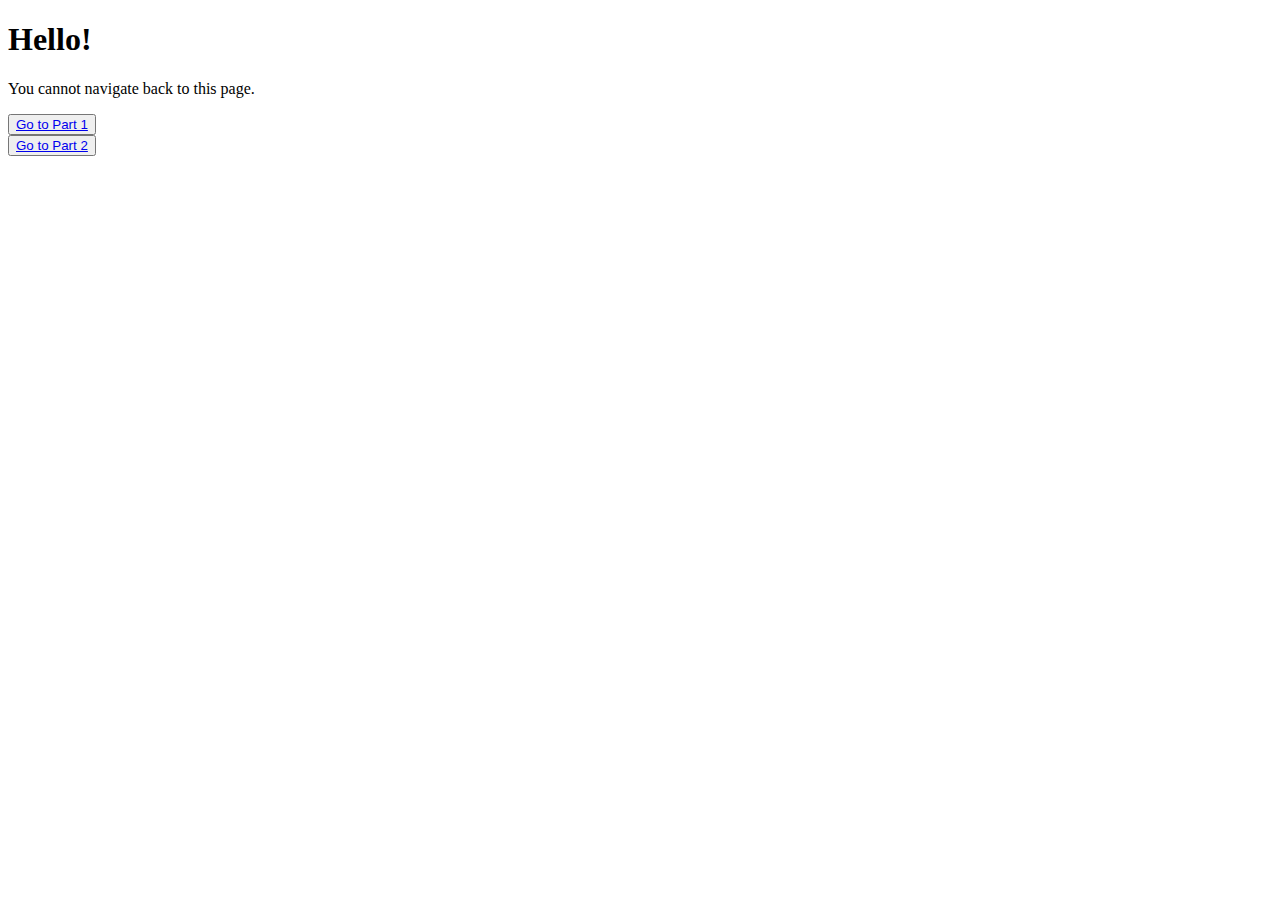
<file: index.html>
<!DOCTYPE html>
<!--[if lt IE 7]>      <html class="no-js lt-ie9 lt-ie8 lt-ie7"> <![endif]-->
<!--[if IE 7]>         <html class="no-js lt-ie9 lt-ie8"> <![endif]-->
<!--[if IE 8]>         <html class="no-js lt-ie9"> <![endif]-->
<!--[if gt IE 8]><!--> <html class="no-js"> <!--<![endif]-->
    <head>
        <meta charset="utf-8">
        <meta http-equiv="X-UA-Compatible" content="IE=edge">
        <title></title>
        <meta name="description" content="">
        <meta name="viewport" content="width=device-width, initial-scale=1">
        <link rel="stylesheet" href="">
    </head>
    <body>
            <h1>Hello!</h1>

            <p>You cannot navigate back to this page.</p>

            <button class="page-btn"><a href="./first-page/first-page.html">Go to Part 1</a></button>
            <br>
            <button class="page-btn"><a href="./second-page/second-page.html">Go to Part 2</a></button>
        
        <script src="" async defer></script>
    </body>
</html>
</file>
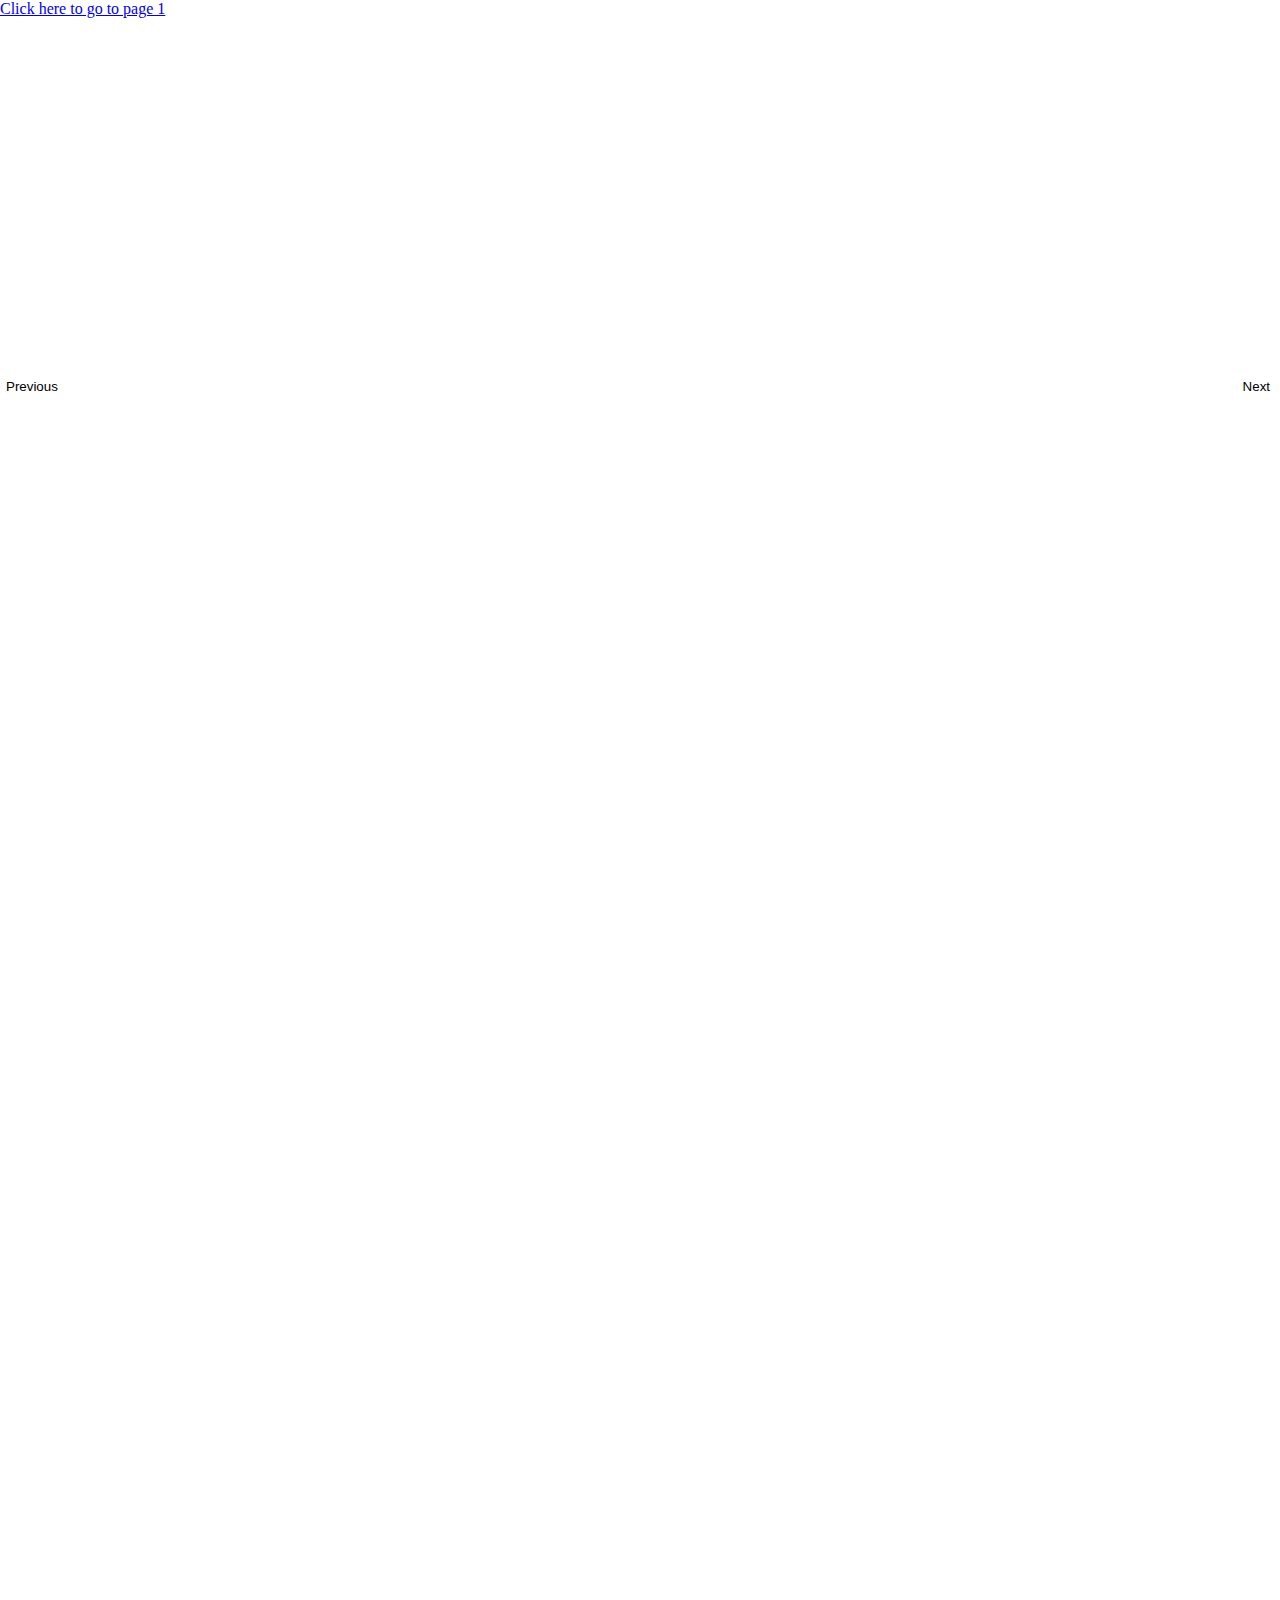
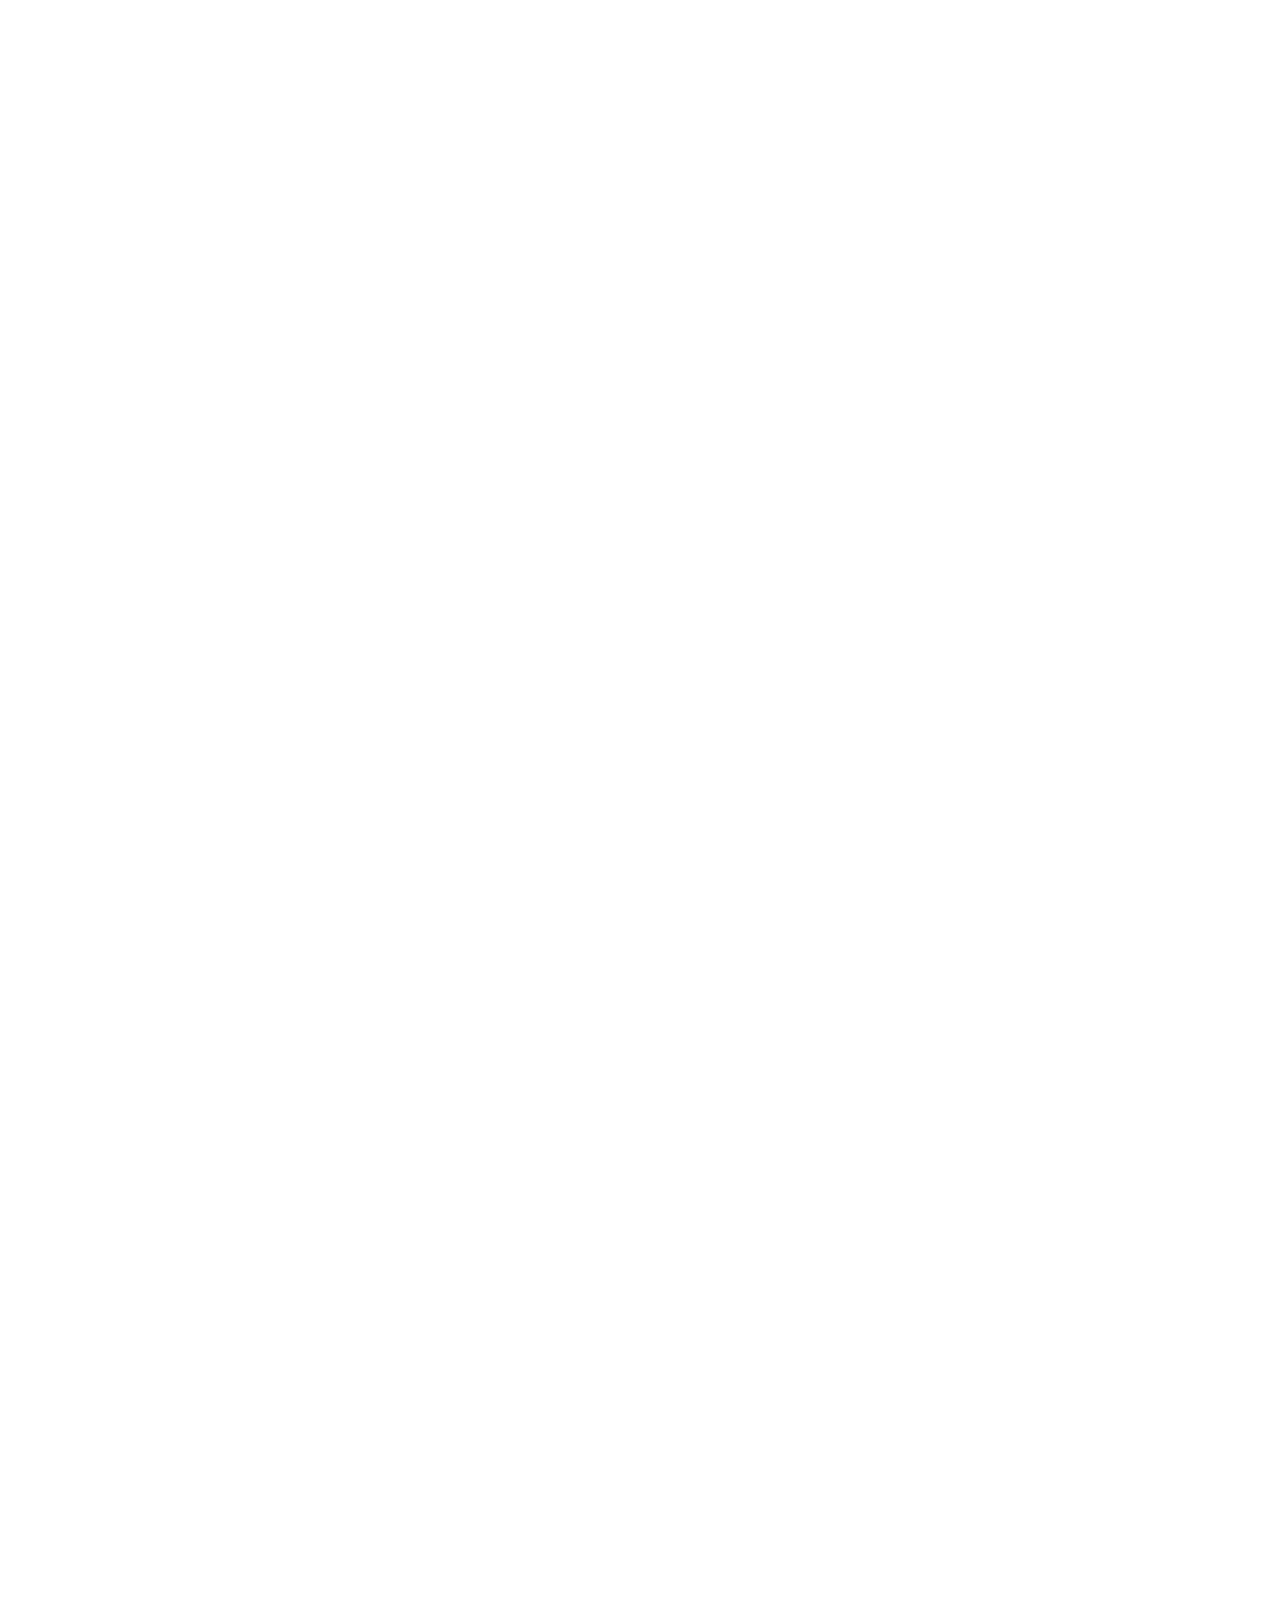
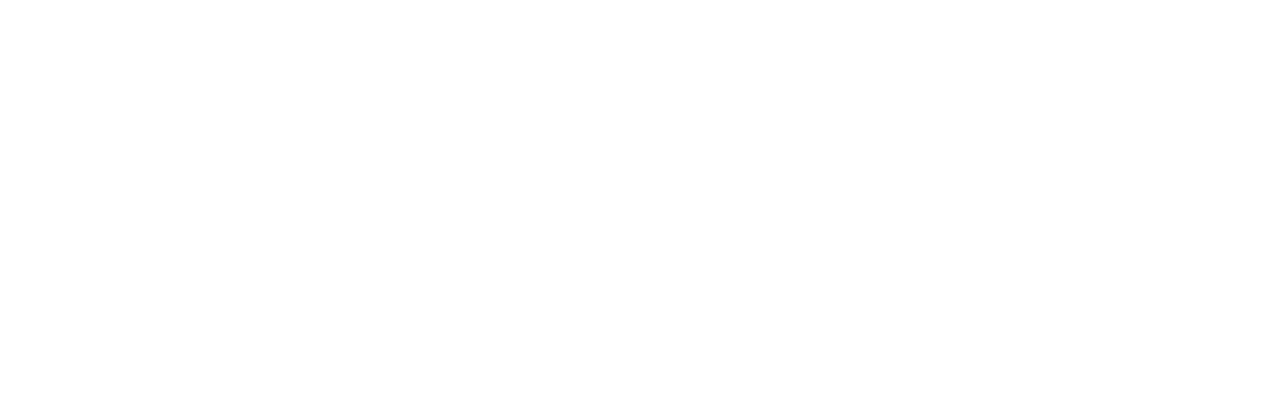
<file: part-two.html>
<!DOCTYPE html>
<html lang="en">
<head>
    <meta charset="UTF-8">
    <meta name="viewport" content="width=device-width, initial-scale=1.0">
    <meta http-equiv="X-UA-Compatible" content="ie=edge">
    <title>Part 2</title>
    <link rel="stylesheet" href="carousel.css">
</head>
<body>
    <a href="index.html">Click here to go to page 1</a>

    <div class="carousel-container">
        <div id="carousel-container--inner">
            <div class="carousel-image image1">
            </div>
            <div class="carousel-image image2">
            </div>
            <div class="carousel-image image3">
            </div>
            <div class="carousel-image image4">
            </div>
            <div class="carousel-image image5">
            </div>
        </div>
        <div class="btn-container">
            <button id="next" class="btn">Next</button>
            <button id="previous" class="btn">Previous</button>
        </div>
        <div id="progress-container"></div>
    </div>
    <script src="index.js"></script>
</body>

</html>
</file>
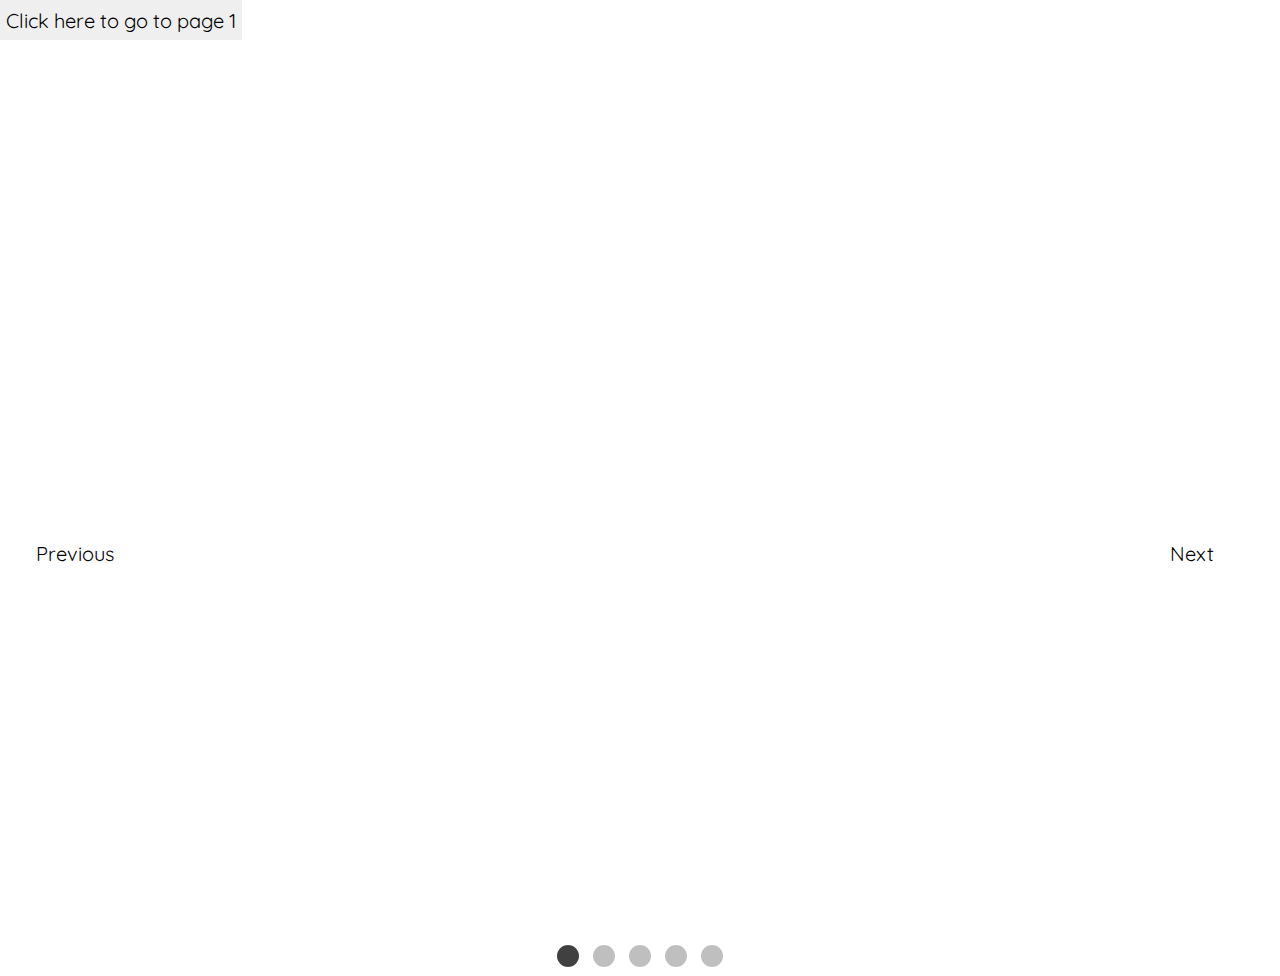
<file: second-page.html>
<!DOCTYPE html>
<html lang="en">
<head>
    <meta charset="UTF-8">
    <meta name="viewport" content="width=device-width, initial-scale=1.0">
    <meta http-equiv="X-UA-Compatible" content="ie=edge">
    <title>Part 2</title>
    <link rel="stylesheet" href="second-page.css">
    <link href="https://fonts.googleapis.com/css?family=Quicksand" rel="stylesheet">
</head>

<body>

    <button class="page-btn"><a href="first-page.html">Click here to go to page 1</a></button>
    <div class="carousel-container">
        <div class="carousel-container--inner">
            <div class="carousel-image image1 current-slide">
            </div>
            <div class="carousel-image image2">
            </div>
            <div class="carousel-image image3">
            </div>
            <div class="carousel-image image4">
            </div>
            <div class="carousel-image image5">
            </div>
        </div>
        <div class="btn-container">
            <button id="next" class="btn">Next</button>
            <button id="previous" class="btn">Previous</button>
        </div>
        <div class="dot-container">
            <span class="dot active"></span>
            <span class="dot"></span>
            <span class="dot"></span>
            <span class="dot"></span>
            <span class="dot"></span>
        </div>
    </div>
    </div>
    <script src="index.js"></script>
</body>

</html>
</file>
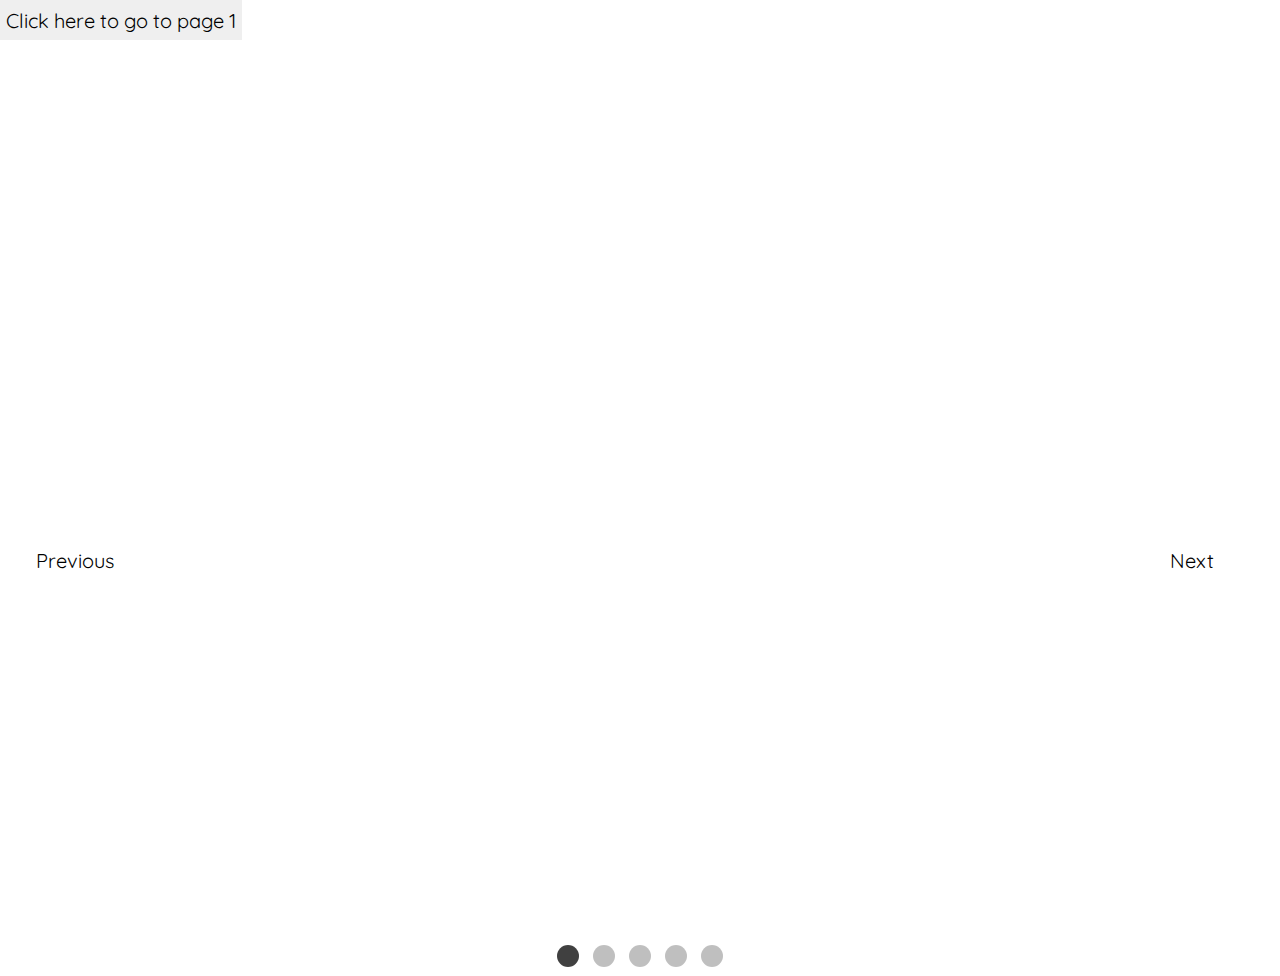
<file: second-page/second-page.html>
<!DOCTYPE html>
<html lang="en">
<head>
    <meta charset="UTF-8">
    <meta name="viewport" content="width=device-width, initial-scale=1.0">
    <meta http-equiv="X-UA-Compatible" content="ie=edge">
    <title>Part 2</title>
    <link rel="stylesheet" href="second-page.css">
    <link href="https://fonts.googleapis.com/css?family=Quicksand" rel="stylesheet">
</head>

<body>
    <div class="carousel-container">
            <button class="page-btn"><a href="../first-page/first-page.html">Click here to go to page 1</a></button>
        <div class="carousel-container--inner">
            <div class="carousel-image image1 current-slide">
            </div>
            <div class="carousel-image image2">
            </div>
            <div class="carousel-image image3">
            </div>
            <div class="carousel-image image4">
            </div>
            <div class="carousel-image image5">
            </div>
        </div>
        <div class="btn-container">
            <button id="nextButton" class="carousel__btn">Next</button>
            <button id="prevButton" class="carousel__btn">Previous</button>
        </div>
        <div class="dot-container">
            <span class="dot current-slide"></span>
            <span class="dot"></span>
            <span class="dot"></span>
            <span class="dot"></span>
            <span class="dot"></span>
        </div>
    </div>
    </div>
    <script src="../js/index.js"></script>
</body>

</html>
</file>
<file: carousel.css>
body, #carousel-container--inner, .carousel-container, .carousel-image {
    margin: 0;
    padding: 0;
    width: 100%;
    height: 80vh;
} 

.carousel-container {
    position: relative;
}

.carousel-image {
    background-size: cover;
    background-position: center;
    background-repeat: no-repeat;
}

.image1 {
    background-image: url('https://drscdn.500px.org/photo/50740698/m%3D900/v2?webp=true&sig=f033a432a7b3801fdac8c68d8102e203f47c4f769f7f0797f236c9afbe9166d6');
}

.image2 {
    background-image: url('http://akc.org/wp-content/uploads/2015/10/Beagle-Puppies.jpg');
}

.image3 {
    background-image: url('https://drscdn.500px.org/photo/74336995/m%3D900/v2?webp=true&sig=2f18282cd3718264b621a9023647c3b879c9bfb205382df8ec142caa5409373c');
}

.image4 {
    background-image: url('https://drscdn.500px.org/photo/53902484/m%3D900/967900e2879633dccdb92271ab8113ed');
}

.image5 {
    background-image: url('https://drscdn.500px.org/photo/34714752/m%3D900/v2?webp=true&sig=b7d89372d57338974251112917c2cfd1ec3d1cd700afbe904e0131fb2e03ab1f');
}

.btn-container {
    width: 80%;
    display: flex;
    justify-content: space-between;
}

.btn {
    background: transparent;
    border: transparent;
    cursor: pointer;
    position: absolute;
    top: 50%;

}

#previous {

}
  
#next {
    right: 0;
    padding-right: 10px;
}

@media screen and (max-width: 550px){
    .arrow {
        width: 5%;
    }
}
</file>
<file: second-page.css>
body {
    width: 100%;
    margin: 0;
    padding: 0;
}

.carousel-container .carousel-container--inner{
    height: 100vh;
    width: 100vw;
}

a, a:hover {
    color: inherit;
    text-decoration: none;
    padding-top: 20px;
 }

.carousel-image {
    display: none;
    position: absolute;
    background-size: cover;
    background-position-x: center;
    background-repeat: no-repeat;
    height: 100vh;
    width: 100vw;
}

.image1 {
    background-size: cover;
    background-image: url('https://drscdn.500px.org/photo/50740698/m%3D900/v2?webp=true&sig=f033a432a7b3801fdac8c68d8102e203f47c4f769f7f0797f236c9afbe9166d6');
}

.image2 {
    background-image: url('http://akc.org/wp-content/uploads/2015/10/Beagle-Puppies.jpg');
}

.image3 {
    background-image: url('https://drscdn.500px.org/photo/74336995/m%3D900/v2?webp=true&sig=2f18282cd3718264b621a9023647c3b879c9bfb205382df8ec142caa5409373c');
}

.image4 {
    background-image: url('https://drscdn.500px.org/photo/53902484/m%3D900/967900e2879633dccdb92271ab8113ed');
}

.image5 {
    background-image: url('https://drscdn.500px.org/photo/34714752/m%3D900/v2?webp=true&sig=b7d89372d57338974251112917c2cfd1ec3d1cd700afbe904e0131fb2e03ab1f');
}

.btn-container {
    width: 80%;
    display: flex;
    justify-content: space-between;
}

.btn {
    background: white;
    border-radius: 5px;
    border: transparent;
    cursor: pointer;
    position: absolute;
    top: 60%;
    font-family: 'Quicksand', sans-serif;
    font-size: 20px;
}

.page-btn {
    border: transparent;
    height: 40px;
    font-size: 20px;
    font-family: 'Quicksand', sans-serif;
}
  
#next {
    right: 0;
    margin-right: 60px;
}

#previous {
    margin-left: 30px;
}

.dot-container {
    top: 10px;
    text-align: center;
}

.dot {
    height: 12px;
    width: 12px;
    display: inline-block;
    background: rgba(0, 0, 0, .25);
    border-radius: 50%;
    padding: 5px;
    margin: 5px;
}

.dot.active {
    background: rgba(0, 0, 0, .75);
}
</file>
<file: second-page/second-page.css>
body {
    width: 100%;
    margin: 0;
    padding: 0;
}

.carousel-container .carousel-container--inner {
    height: 100vh;
    width: 100vw;
}

.carousel-container--inner {
    position: relative;
    overflow: hidden;
}

a, a:hover {
    color: inherit;
    text-decoration: none;
    padding-top: 20px;
 }

.carousel-image {
    display: none;
    position: absolute;
    overflow: hidden;
    background-size: cover;
    background-position-x: center;
    background-repeat: no-repeat;
    height: 100vh;
    width: 100vw;
}

.image1 {
    background-image: url('https://drscdn.500px.org/photo/50740698/m%3D900/v2?webp=true&sig=f033a432a7b3801fdac8c68d8102e203f47c4f769f7f0797f236c9afbe9166d6');
}

.image2 {
    background-image: url('http://akc.org/wp-content/uploads/2015/10/Beagle-Puppies.jpg');
}

.image3 {
    background-image: url('https://drscdn.500px.org/photo/74336995/m%3D900/v2?webp=true&sig=2f18282cd3718264b621a9023647c3b879c9bfb205382df8ec142caa5409373c');
}

.image4 {
    background-image: url('https://drscdn.500px.org/photo/53902484/m%3D900/967900e2879633dccdb92271ab8113ed');
}

.image5 {
    background-image: url('https://drscdn.500px.org/photo/34714752/m%3D900/v2?webp=true&sig=b7d89372d57338974251112917c2cfd1ec3d1cd700afbe904e0131fb2e03ab1f');
}

.btn-container {
    width: 80%;
    display: flex;
    justify-content: space-between;
}

.carousel__btn {
    background: white;
    border-radius: 5px;
    border: transparent;
    cursor: pointer;
    position: absolute;
    top: 60%;
    font-family: 'Quicksand', sans-serif;
    font-size: 20px;
    height: 40px;
}

.page-btn {
    border: transparent;
    height: 40px;
    font-size: 20px;
    font-family: 'Quicksand', sans-serif;
    cursor: pointer;
}
  
#nextButton {
    right: 0;
    margin-right: 60px;
}

#prevButton {
    margin-left: 30px;
}

.dot-container {
    top: 10px;
    text-align: center;
}

.dot {
    height: 12px;
    width: 12px;
    display: inline-block;
    background: rgba(0, 0, 0, .25);
    border-radius: 50%;
    padding: 5px;
    margin: 5px;
    cursor: pointer;
}

.dot.current-slide {
    background: rgba(0, 0, 0, .75);
}
</file>
